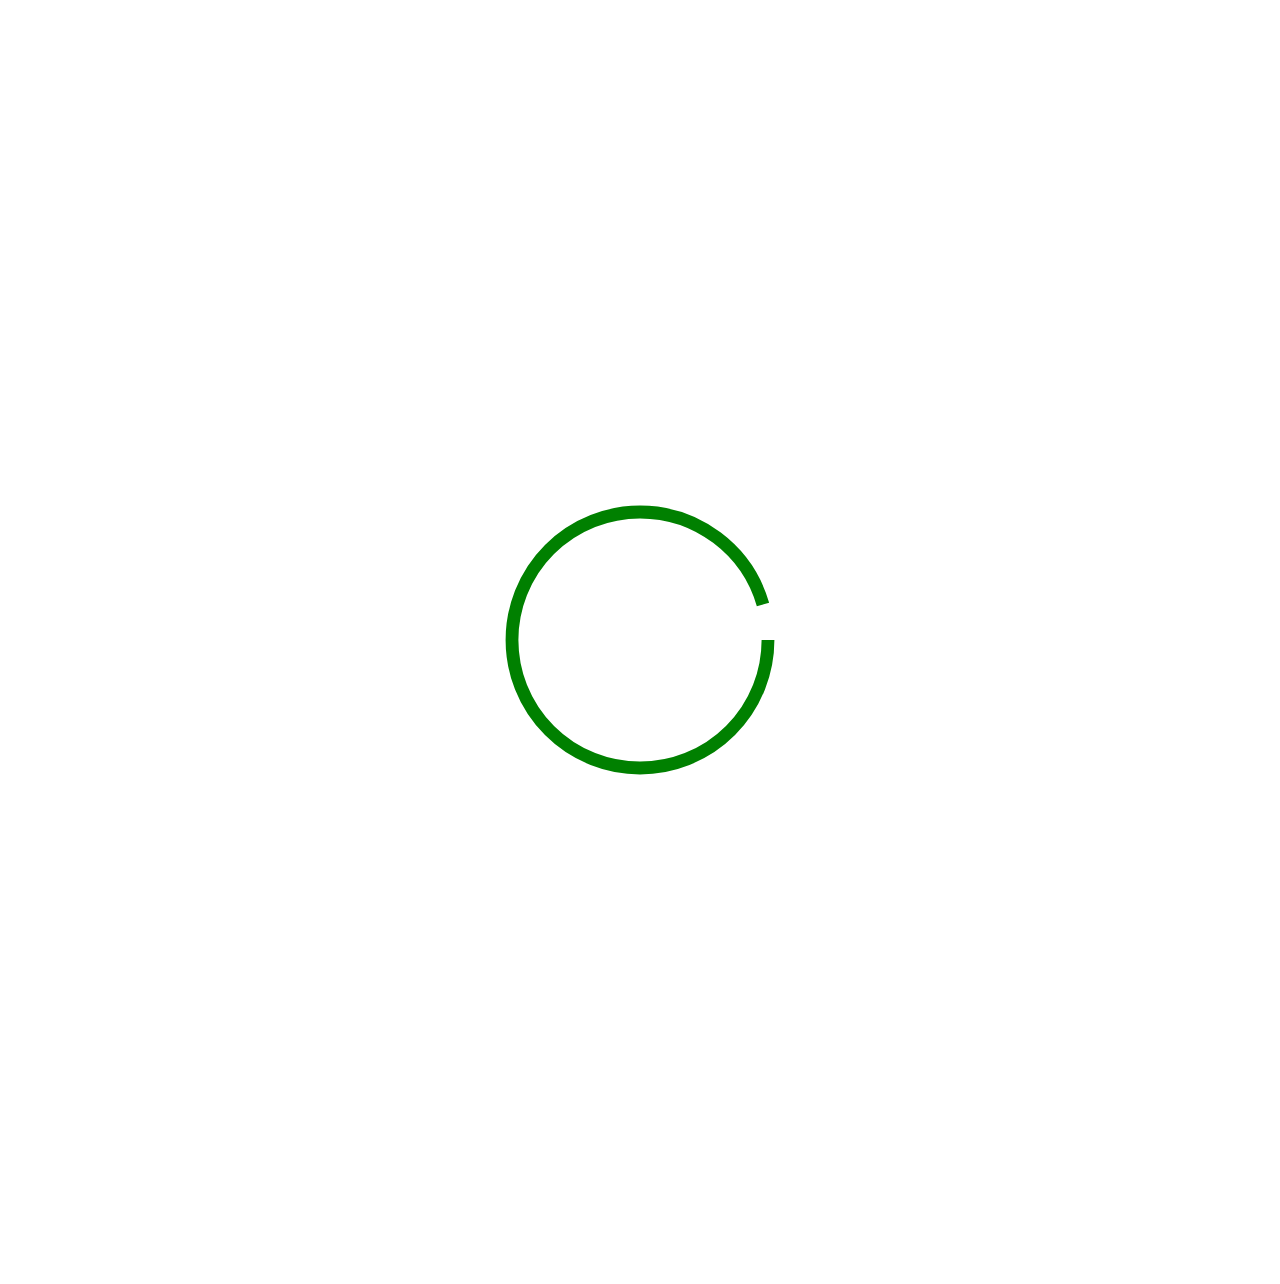
<file: index.html>
<!DOCTYPE html>
<html lang="en" dir="ltr">
<head>
    <meta charset="UTF-8">
    <meta http-equiv="X-UA-Compatible" content="IE=edge">
    <meta name="viewport" content="width=device-width, initial-scale=1.0">
    <link rel="stylesheet" href="index.css">
    <title>Gmail Loading Animation</title>
</head>
<body>
    <svg viewbox="0 0 100 100">
        <circle cy="50" cx="50" r="10" fill="none"></circle>
    </svg>
</body>
</html>
</file>
<file: index.css>
body {
    margin: 0;
    padding: 0;
    box-sizing: border-box;
}
svg circle {
    stroke: green;
    stroke-dasharray: 60px;
    animation: animate 3s linear infinite;
    transform-origin: center;
}
@keyframes animate {
    0% {
        stroke-dashoffset: -0px;
        transform: rotateZ(0deg);
    }
    25% {
        stroke-dashoffset: -60px;
        stroke: yellow;
    }
    50% {
        stroke-dashoffset: -120px;
        stroke: red;
    }
    75% {
        stroke-dashoffset: -180px;
        stroke: blue;
    }
    100% {
        stroke-dashoffset: -240px;
        transform: rotateZ(360deg);
    }
}
</file>
